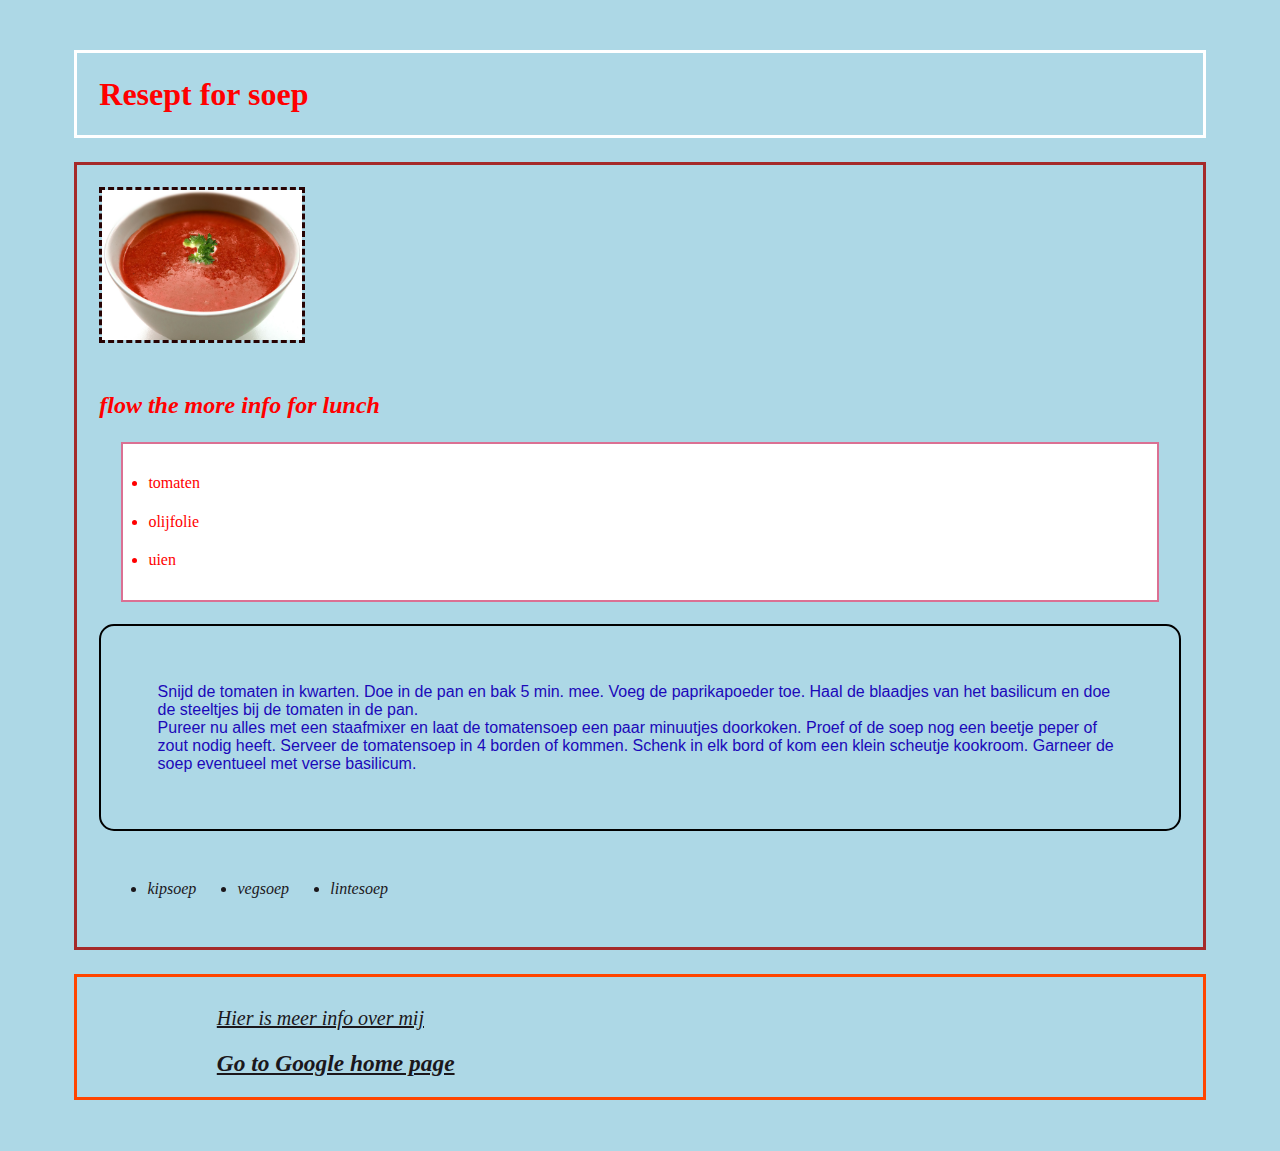
<file: index.html>
<!DOCTYPE html>
<html>
  <head>
    <title>My 4th program</title>
    <link rel="stylesheet" href="styles.css" type="text/css" />
  </head>

  <body>
    <header>
      <h1 class="black-border">Resept for soep</h1>
    </header>

    <main>
      <img width="100" height="100" src="soep.jpg" alt="" />
      <h2 id="green-background">flow the more info for lunch</h2>
      <nav>
        <ul id="ingrediant">
          <li>tomaten</li>
          <li>olijfolie</li>
          <li>uien</li>
        </ul>
      </nav>
      <p id="method">
        Snijd de tomaten in kwarten. Doe in de pan en bak 5 min. mee. Voeg de
        paprikapoeder toe. Haal de blaadjes van het basilicum en doe de
        steeltjes bij de tomaten in de pan.
        <br />

        Pureer nu alles met een staafmixer en laat de tomatensoep een paar
        minuutjes doorkoken. Proef of de soep nog een beetje peper of zout nodig
        heeft. Serveer de tomatensoep in 4 borden of kommen. Schenk in elk bord
        of kom een klein scheutje kookroom. Garneer de soep eventueel met verse
        basilicum.
      </p>
      <nav>
        <ul class="moresoep">
          <a href="about.html"><li>kipsoep</li></a>
          <a href="about.html"><li>vegsoep</li></a>
          <a href="about.html"><li>lintesoep</li></a>
        </ul>
      </nav>
    </main>

    <footer>
      <section>
        <a href="about.html">Hier is meer info over mij</a>
        <br />
        <a id="google" href="https://www.google.nl/" target="_blank"
          ><h3>Go to Google home page</h3></a
        >
      </section>
    </footer>
  </body>
</html>
</file>
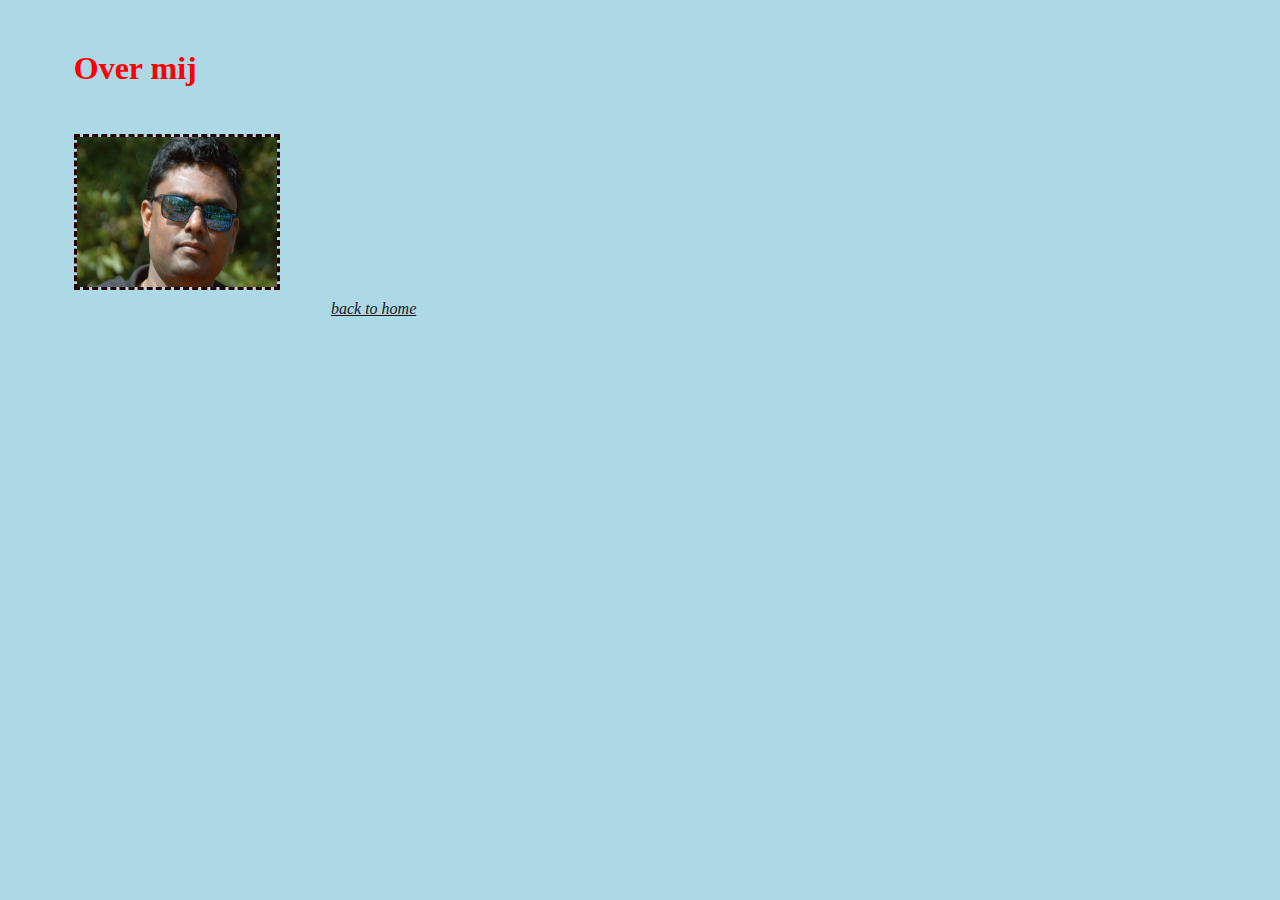
<file: about.html>
<!DOCTYPE html>
<html>
  <head>
    <title>My 2nd program about</title>
    <link rel="stylesheet" href="styles.css" type="text/css" />
  </head>
  <body>
    <h1>Over mij</h1>

    <img width="100" height="100" src="ik.jpg" alt="" />
    <a href="index.html">back to home</a>
  </body>
</html>
</file>
<file: styles.css>
* {
  margin: 2%;
}
body {
  color: red;
  background-color: lightblue;
}
main {
  border: 3px solid brown;
}

header {
  border: 3px solid white;
}

#green-background {
  background-color: lightblue;
  font-style: oblique;
}

a {
  color: rgb(27, 23, 27);
  font-style: italic;
}
#method {
  font-family: Arial, Helvetica, sans-serif;
  color: rgb(27, 9, 185);
  border: 2px solid black;
  border-radius: 15px;
  padding: 5%;
}

img {
  height: 150px;
  width: 200px;
  border: 3px dashed rgb(39, 3, 3);
}
footer {
  font-size: 20px;
  border: 3px solid orangered;
  padding: 10px 5px 0px 100px;
}
#ingrediant {
  border: 2px solid palevioletred;
  background-color: white;
  padding: 10px 5px;
}
#google {
  margin: 0 auto;
}
.moresoep a {
  text-decoration: none;
  display: flex;
}
.moresoep {
  display: flex;
  padding: 5px 5px;
}
</file>
